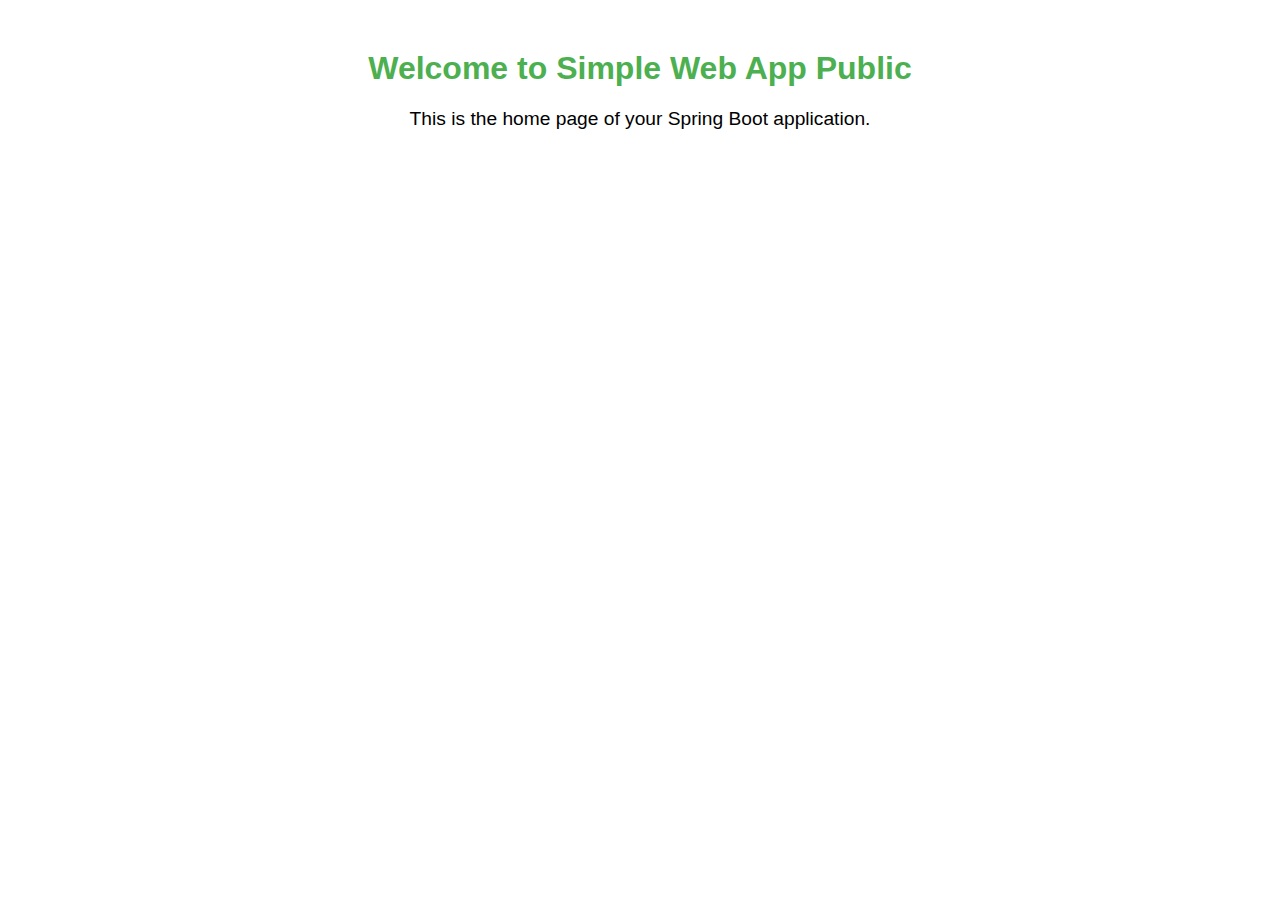
<file: src/main/resources/public/index.html>
<!DOCTYPE html>
<html lang="en">
<head>
    <meta charset="UTF-8">
    <meta name="viewport" content="width=device-width, initial-scale=1.0">
    <title>Welcome to Simple Web App</title>
    <style>
        body {
            font-family: Arial, sans-serif;
            text-align: center;
            margin-top: 50px;
        }
        h1 {
            color: #4CAF50;
        }
        p {
            font-size: 1.2em;
        }
    </style>
</head>
<body>
<h1>Welcome to Simple Web App  Public</h1>
<p>This is the home page of your Spring Boot application.</p>
</body>
</html>
</file>
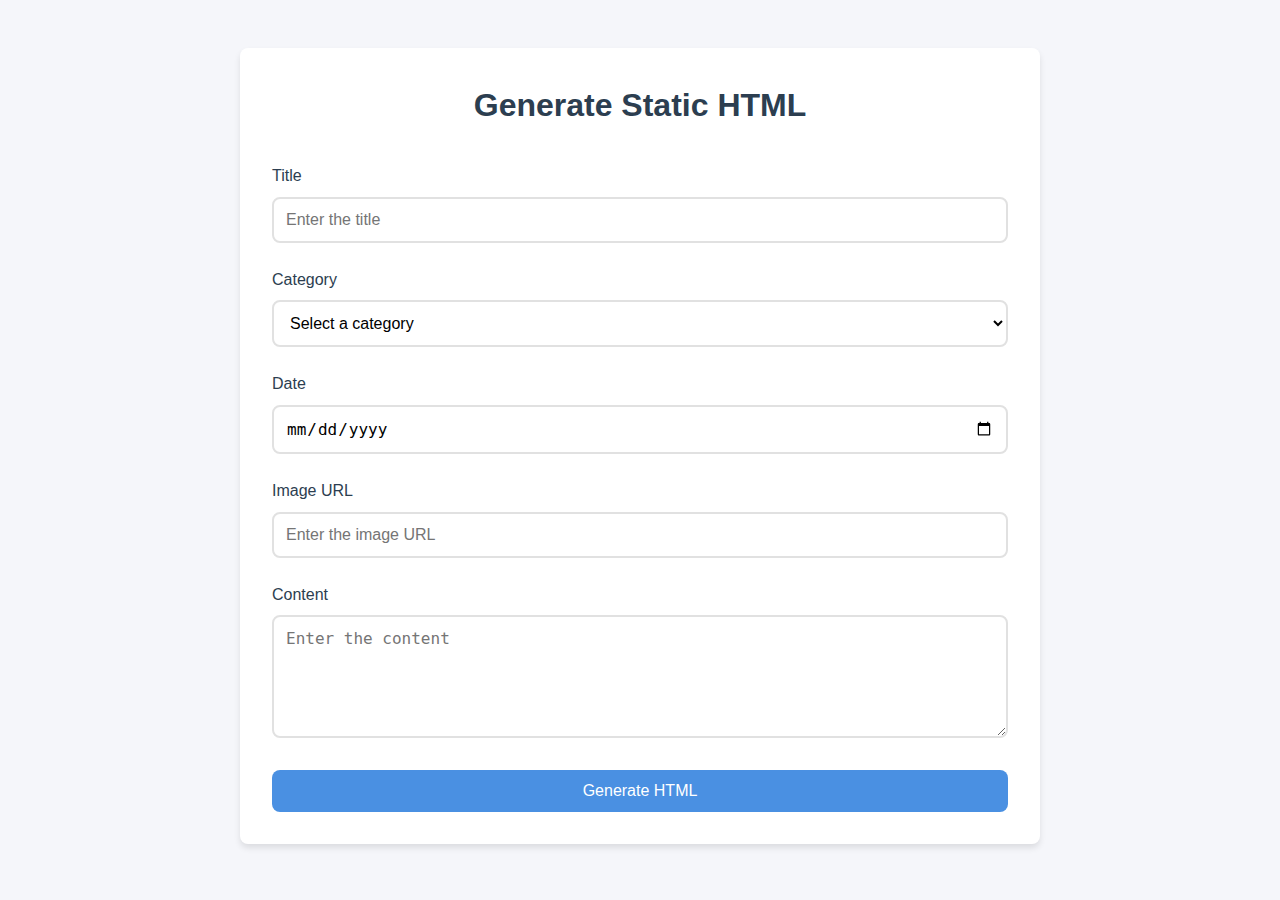
<file: src/main/resources/templates/new-article/new.html>
<!DOCTYPE html>
<html xmlns:th="http://www.thymeleaf.org" lang="en">
<head>
    <meta charset="UTF-8">
    <meta name="viewport" content="width=device-width, initial-scale=1.0">
    <title>Create Static HTML</title>
    <style>
        :root {
            --primary-color: #4a90e2;
            --secondary-color: #2c3e50;
            --background-color: #f5f6fa;
            --input-background: #ffffff;
            --text-color: #333333;
            --border-radius: 8px;
            --spacing: 1rem;
        }

        * {
            margin: 0;
            padding: 0;
            box-sizing: border-box;
        }

        body {
            font-family: -apple-system, BlinkMacSystemFont, 'Segoe UI', Roboto, Oxygen, Ubuntu, Cantarell, sans-serif;
            line-height: 1.6;
            background-color: var(--background-color);
            color: var(--text-color);
            padding: var(--spacing);
        }

        .container {
            max-width: 800px;
            margin: 2rem auto;
            padding: 2rem;
            background-color: var(--input-background);
            border-radius: var(--border-radius);
            box-shadow: 0 4px 6px rgba(0, 0, 0, 0.1);
        }

        h1 {
            color: var(--secondary-color);
            margin-bottom: 2rem;
            text-align: center;
            font-size: 2rem;
        }

        .form-group {
            margin-bottom: 1.5rem;
        }

        label {
            display: block;
            margin-bottom: 0.5rem;
            font-weight: 500;
            color: var(--secondary-color);
        }

        input, textarea, select {
            width: 100%;
            padding: 0.75rem;
            border: 2px solid #e1e1e1;
            border-radius: var(--border-radius);
            font-size: 1rem;
            transition: border-color 0.3s ease;
            background-color: var(--input-background);
        }

        input:focus, textarea:focus, select:focus {
            outline: none;
            border-color: var(--primary-color);
            box-shadow: 0 0 0 3px rgba(74, 144, 226, 0.1);
        }

        textarea {
            resize: vertical;
            min-height: 120px;
        }

        button {
            background-color: var(--primary-color);
            color: white;
            padding: 0.75rem 1.5rem;
            border: none;
            border-radius: var(--border-radius);
            font-size: 1rem;
            cursor: pointer;
            width: 100%;
            transition: background-color 0.3s ease;
        }

        button:hover {
            background-color: #357abd;
        }

        @media (max-width: 768px) {
            .container {
                padding: 1rem;
                margin: 1rem;
            }

            h1 {
                font-size: 1.75rem;
            }

            input, textarea, button {
                padding: 0.6rem;
            }
        }

        @media (max-width: 480px) {
            body {
                padding: 0.5rem;
            }

            .container {
                margin: 0.5rem;
                padding: 1rem;
            }

            h1 {
                font-size: 1.5rem;
                margin-bottom: 1.5rem;
            }
        }
    </style>
</head>
<body>
<div class="container">
    <h1>Generate Static HTML</h1>
    <form th:action="@{/generate}" method="post">
        <div class="form-group">
            <label for="title">Title</label>
            <input type="text" id="title" name="title" placeholder="Enter the title" required>
        </div>
        <div class="form-group">
            <label for="category">Category</label>
            <select id="category" name="category" required>
                <option value="" disabled selected>Select a category</option>
                <option value="Technology">Technology</option>
                <option value="Health">Health</option>
                <option value="Sports">Sports</option>
                <option value="Business">Business</option>
                <option value="Entertainment">Entertainment</option>
                <option value="World">World</option>
            </select>
        </div>
        <div class="form-group">
            <label for="date">Date</label>
            <input type="date" id="date" name="date" required>
        </div>
        <div class="form-group">
            <label for="imageUrl">Image URL</label>
            <input type="url" id="imageUrl" name="imageUrl" placeholder="Enter the image URL" required>
        </div>
        <div class="form-group">
            <label for="content">Content</label>
            <textarea id="content" name="content" rows="5" placeholder="Enter the content" required></textarea>
        </div>
        <button type="submit">Generate HTML</button>
    </form>
</div>
</body>
</html>
</file>
